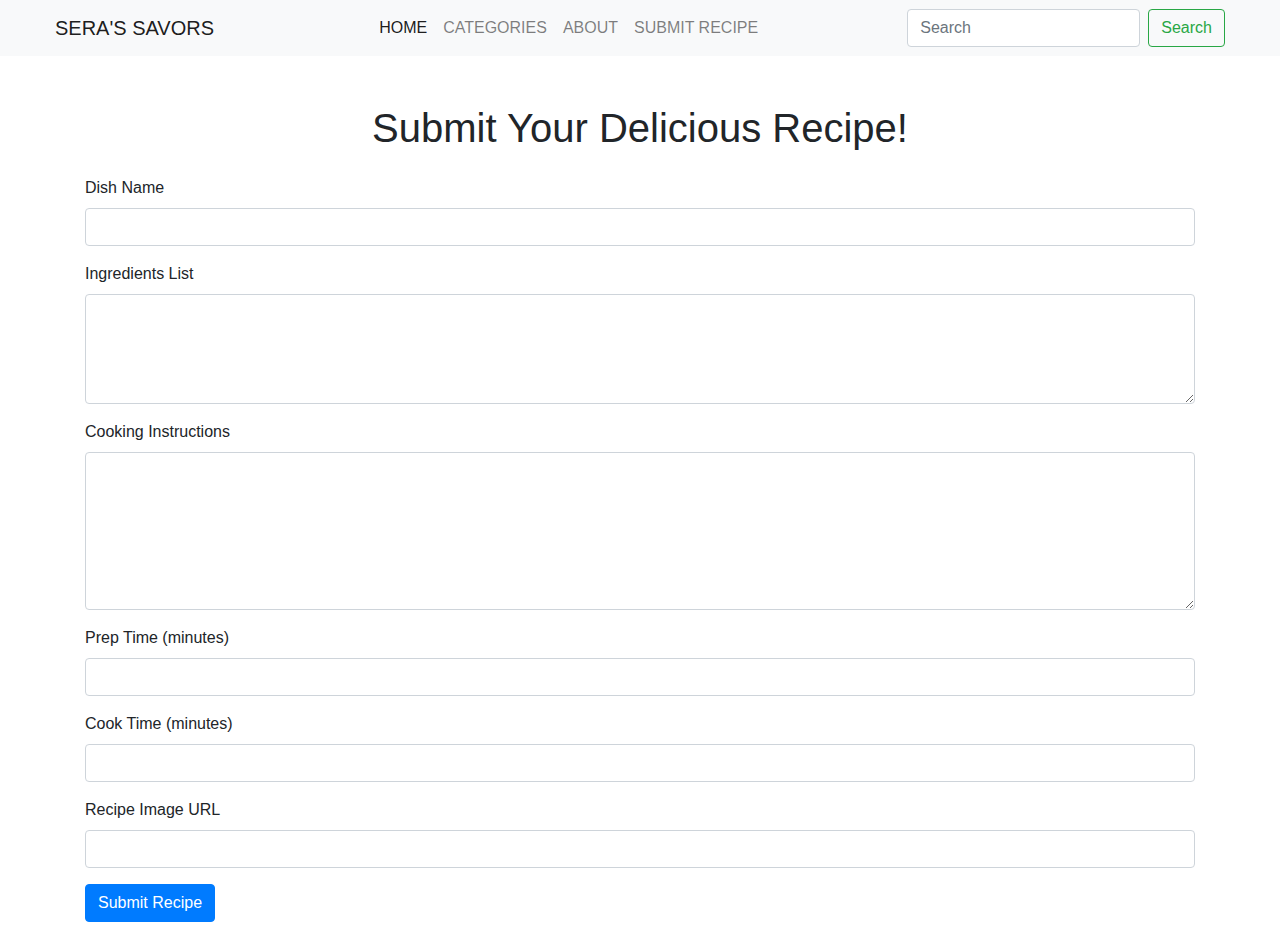
<file: submit-recipe.html>
<!DOCTYPE html>
<html lang="en">
<head>
    <meta charset="UTF-8">
    <meta name="viewport" content="width=device-width, initial-scale=1.0">
    <title>Recipe Submission Form</title>
    <link href="https://cdn.jsdelivr.net/npm/bootstrap@4.5.2/dist/css/bootstrap.min.css" rel="stylesheet">
    <script src="https://code.jquery.com/jquery-3.5.1.slim.min.js"></script>
    <script src="https://cdn.jsdelivr.net/npm/bootstrap@4.5.2/dist/js/bootstrap.bundle.min.js"></script>
    <script>
        function showConfirmation() {
            var alertBox = document.getElementById('submissionAlert');
            alertBox.classList.remove('d-none');
        }
    </script>
</head>
<body>
    <div id="navigation" class="nav-text">
        <nav class="navbar navbar-expand-lg navbar-light bg-light">
            <div class="container" style="max-width: 1200px;">
                <a class="navbar-brand" href="#">
                    <span>SERA'S SAVORS</span>
                </a>
                <button class="navbar-toggler" type="button" data-toggle="collapse" data-target="#navbarNav" aria-controls="navbarNav" aria-expanded="false" aria-label="Toggle navigation">
                    <span class="navbar-toggler-icon"></span>
                </button>
                <div class="collapse navbar-collapse" id="navbarNav">
                    <ul class="navbar-nav mx-auto">
                        <li class="nav-item active">
                            <a class="nav-link" href="index.html">HOME</a>
                        </li>
                        <li class="nav-item">
                            <a class="nav-link" href="categories.html">CATEGORIES</a>
                        </li>
                        <li class="nav-item">
                            <a class="nav-link" href="#">ABOUT</a>
                        </li>
                        <li class="nav-item">
                            <a class="nav-link" href="submit-recipe.html">SUBMIT RECIPE</a>
                        </li>
                    </ul>
                    <form class="form-inline my-2 my-lg-0">
                        <input class="form-control mr-sm-2" type="search" placeholder="Search" aria-label="Search">
                        <button class="btn btn-outline-success my-2 my-sm-0" type="submit">Search</button>
                    </form>
                </div>
            </div>
        </nav>
    </div>
    <div class="container mt-5">
        <h1 class="text-center mb-4">Submit Your Delicious Recipe!</h1>

        <div id="submissionAlert" class="alert alert-success d-none" role="alert">
            Your recipe has been successfully submitted!
        </div>

        <form onsubmit="event.preventDefault(); showConfirmation();" method="POST">
            <div class="form-group">
                <label for="recipeTitle">Dish Name</label>
                <input type="text" class="form-control" id="recipeTitle" name="dishName" required>
            </div>

            <div class="form-group">
                <label for="ingredientList">Ingredients List</label>
                <textarea class="form-control" id="ingredientList" name="ingredientsList" rows="4" required></textarea>
            </div>

            <div class="form-group">
                <label for="cookingSteps">Cooking Instructions</label>
                <textarea class="form-control" id="cookingSteps" name="cookingSteps" rows="6" required></textarea>
            </div>

            <div class="form-group">
                <label for="prepDuration">Prep Time (minutes)</label>
                <input type="number" class="form-control" id="prepDuration" name="prepDuration" required>
            </div>

            <div class="form-group">
                <label for="cookDuration">Cook Time (minutes)</label>
                <input type="number" class="form-control" id="cookDuration" name="cookDuration" required>
            </div>

            <div class="form-group">
                <label for="recipePicture">Recipe Image URL</label>
                <input type="url" class="form-control" id="recipePicture" name="recipePicture">
            </div>

            <button type="submit" class="btn btn-primary">Submit Recipe</button>
        </form>
    </div>
    <br>
</body>
</html>
</file>
